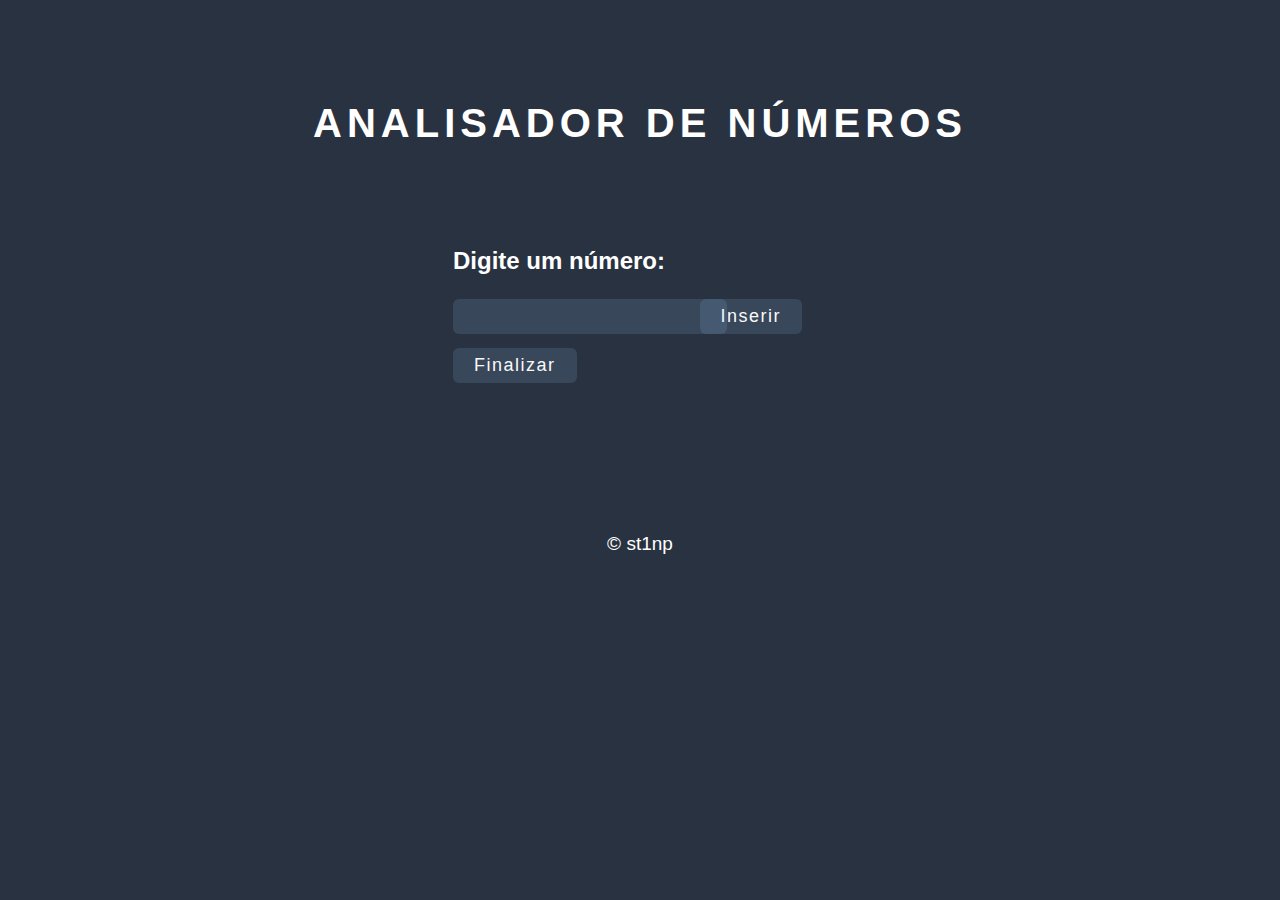
<file: index.html>
<!DOCTYPE html>
<html lang="pt-BR">

<head>
    <meta charset="UTF-8">
    <meta name="viewport" content="width=device-width, initial-scale=1.0">
    <title>Analisador de Numeros</title>
    <link rel="stylesheet" href="style.css">
</head>

<body>
    <header>
        <h1>
            ANALISADOR DE NÚMEROS
        </h1>
    </header>

    <section>
        <div id="d1">
            <h2>Digite um número:</h2>

            <input type="number" name="num" id="num" onblur="desfoco()" class="invisible">
            <input type="button" id="insert" value="Inserir" onclick="inserir()"> </br>
            <label for="num"></label>

        </div>

        <div id="d2">
        </div>
        <div id="d3">
            <input type="button" id="finalizar" value="Finalizar" onclick="finalizar()">
            <p id="res"></p>
        </div>
    </section>
    
    <footer>
        <p>&copy; st1np</p>
    </footer>

    <script src="script.js"></script>
</body>

</html>
</file>
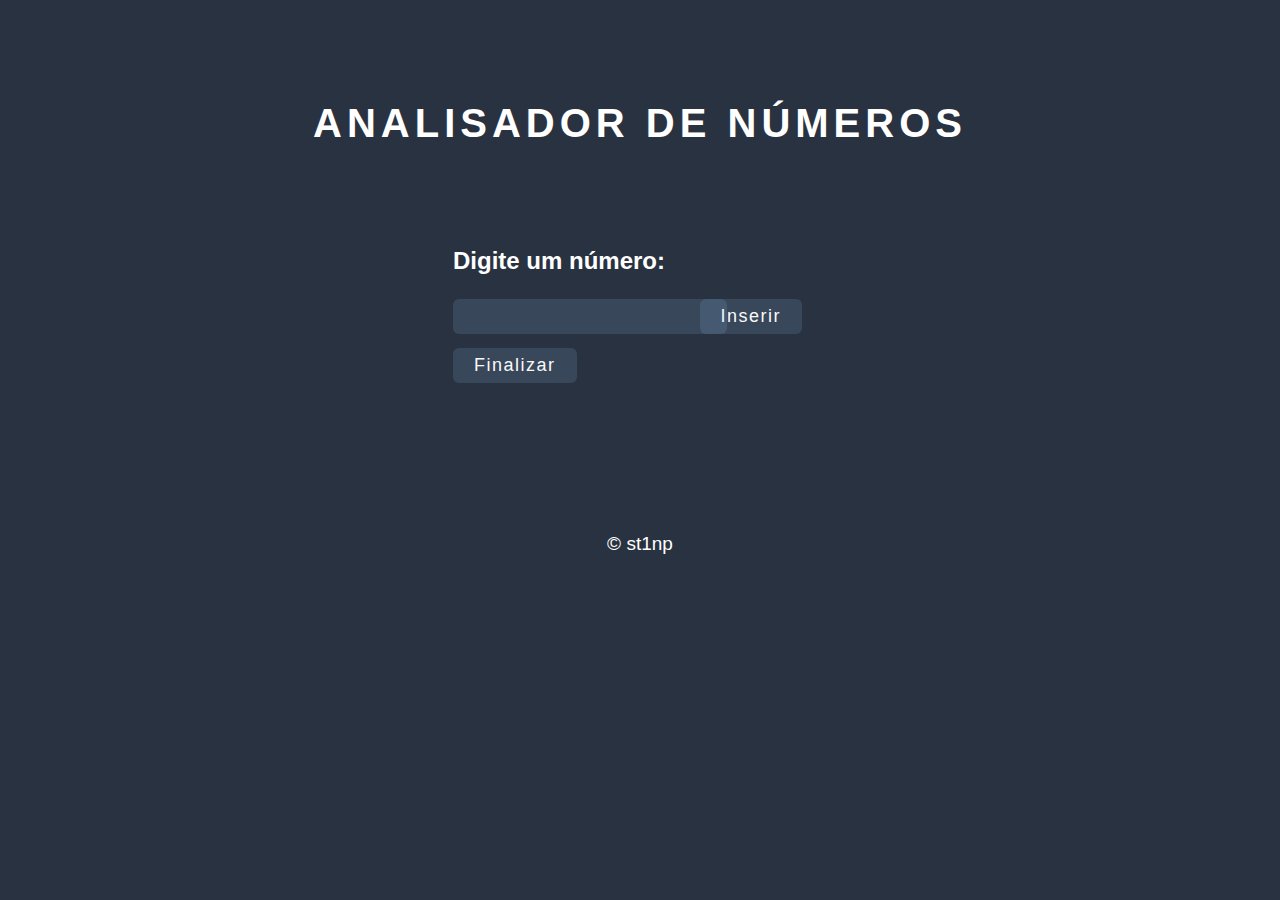
<file: main/analisador.html>
<!DOCTYPE html>
<html lang="pt-BR">

<head>
    <meta charset="UTF-8">
    <meta name="viewport" content="width=device-width, initial-scale=1.0">
    <title>Script</title>
    <link rel="stylesheet" href="style.css">
</head>

<body>
    <header>
        <h1>
            ANALISADOR DE NÚMEROS
        </h1>
    </header>

    <section>
        <div id="d1">
            <h3 id="h3" style="margin: 0px; margin-top: 100px; padding: 0px 0px 24px;">Digite um número:</h3>
            <input type="number" name="num" id="num" onblur="desfoco()" class="invisible">
            <input type="button" id="insert" value="Inserir" onclick="inserir()"> </br>
            <label for="num"></label>
        </div>
        <div id="d2">
        </div>
        <div id="d3">
            <input type="button" id="finalizar" value="Finalizar" onclick="finalizar()">
            <p id="res"></p>
        </div>
    </section>
    
    <footer>
        <p>&copy; st1np</p>
    </footer>

    <script src="script.js"></script>
</body>

</html>
</file>
<file: style.css>
@font-face {
    font-family:Avenir-Heavy;
    src:url(https://prod-static.disney-plus.net/eu-west-1/builds/0dbbdb5797cc274df6952863958f9afdbaa6cf27/src/common/assets/fonts/Avenir-Heavy-05.woff) 
    format("woff"),
    url(https://prod-static.disney-plus.net/eu-west-1/builds/0dbbdb5797cc274df6952863958f9afdbaa6cf27/src/common/assets/fonts/Avenir-Heavy-05.ttf) 
    format("truetype");font-weight:800
}
 
@font-face {
    font-family:Avenir-Black;
    src:url(https://prod-static.disney-plus.net/eu-west-1/builds/0dbbdb5797cc274df6952863958f9afdbaa6cf27/src/common/assets/fonts/Avenir-Black-03.woff) 
    format("woff"),url(https://prod-static.disney-plus.net/eu-west-1/builds/0dbbdb5797cc274df6952863958f9afdbaa6cf27/src/common/assets/fonts/Avenir-Black-03.ttf) 
    format("truetype");font-weight:400
}

@font-face {
    font-family:Avenir-Book;src:url(https://prod-static.disney-plus.net/eu-west-1/builds/0dbbdb5797cc274df6952863958f9afdbaa6cf27/src/common/assets/fonts/Avenir-Book-01.woff) format("woff"),url(https://prod-static.disney-plus.net/eu-west-1/builds/0dbbdb5797cc274df6952863958f9afdbaa6cf27/src/common/assets/fonts/Avenir-Book-01.ttf) format("truetype");font-weight:400
}

@font-face {
    font-family:Avenir-Light;src:url(https://prod-static.disney-plus.net/eu-west-1/builds/0dbbdb5797cc274df6952863958f9afdbaa6cf27/src/common/assets/fonts/Avenir-Light-07.woff) format("woff"),url(https://prod-static.disney-plus.net/eu-west-1/builds/0dbbdb5797cc274df6952863958f9afdbaa6cf27/src/common/assets/fonts/Avenir-Light-07.ttf) format("truetype");font-weight:300
}

@font-face {
    font-family:Avenir-Medium;src:url(https://prod-static.disney-plus.net/eu-west-1/builds/0dbbdb5797cc274df6952863958f9afdbaa6cf27/src/common/assets/fonts/Avenir-Medium-09.woff) format("woff"),url(https://prod-static.disney-plus.net/eu-west-1/builds/0dbbdb5797cc274df6952863958f9afdbaa6cf27/src/common/assets/fonts/Avenir-Medium-09.ttf) format("truetype");font-weight:400
}

@font-face {
    font-family:Avenir-Roman;src:url(https://prod-static.disney-plus.net/eu-west-1/builds/0dbbdb5797cc274df6952863958f9afdbaa6cf27/src/common/assets/fonts/Avenir-Roman-12.woff) format("woff"),url(https://prod-static.disney-plus.net/eu-west-1/builds/0dbbdb5797cc274df6952863958f9afdbaa6cf27/src/common/assets/fonts/Avenir-Roman-12.ttf) format("truetype");font-weight:400
}

/*TUDO*/
* { 
    box-sizing: border-box;
}

/*CORPO*/
body {  
    background-color: #0c1727e1; /*#98ceff*/ /*5e7e9b*/ /*486179*/ /*#384b5e*/ /*#0c1727e1*/
    -webkit-font-smoothing: antialiased;
    text-rendering: optimizeLegibility;
    font-size: 19px;
    font-family: Avenir-Roman,sans-serif;
    line-height: 1.17;
    color: rgb(255, 255, 255);
}

/*TITULO*/
h1 {      
    font-size: 40px;
    text-align: center;
    font-family: Avenir-Black,sans-serif;
    margin-top: 2.5em;
    letter-spacing: 5px;
}

/*CONTAINER*/
section {       
    max-width: 374px;   
    margin: 32px auto;
    overflow: visible;
    width: 100%;
    z-index: 1;
    display: block;
}

/*SUBTITULO*/
h2 {      
    font-family: Avenir-Heavy, sans-serif;
    font-size: 24px;
    font-stretch: normal;
    font-style: normal;
    letter-spacing: normal;



    /**/
    margin: 0px; 
    margin-top: 100px; 
    padding: 0px 0px 24px;
}

 /*ESTILIZACAO TODOS INPUT*/
input {      
    font-family: Avenir-Light, sans-serif;
    font-size: 18px;
    color:rgb(249, 249, 249);
    background-color: #99ceff23; /*BBFFFF */
    border-radius: 6px;
    padding: 4px;
    padding-left: 20px;
    padding-right: 20px; 
    letter-spacing: 1.5px;
    border: 1px solid transparent;
    outline: none;
    height: 35px;
}

/*ESTILIZACAO BOTAO INSERIR*/
#insert {     
    margin-left: 13.7em;
    margin-bottom: 7px;
}

/*ESTILIZACAO CAMPO NUM*/
#num {    
    position: absolute;
}

/*ESTILIZACAO RESULTADO*/
#res {    
    font-family: Avenir-Light,sans-serif;
    font-size: 17.5px;
}

/*ESTILIZACAO SELECT*/
select {  
    font-size: 15px;
    background-color: #99ceff23;
    overflow:scroll;
    overflow-x: hidden;
    width: 92.5%;
    outline: none;
    border: none;
    color: rgb(255, 255, 255);
    margin-top: 18px; 
    margin-bottom: 18px;
    
}

/*ESTILIZACAO SCROLLBAR */
::-webkit-scrollbar-track { 
    background-color: #99ceff23;
}

/*ESTILIZACAO SCROLLBAR */
::-webkit-scrollbar {   
    width: 6px;
    background: #99ceff23;
}

 /*ESTILIZACAO SCROLLBAR */
::-webkit-scrollbar-thumb {
    background: #9dd0ff4f;
}

 /*MENSAGEM DE ERRO*/
label {    
    font-family: Avenir-Light, sans-serif;
    font-weight: 100;
    font-size: 15px;
    color: #ff554c;
}

/*BOTAO FINALIZAR*/
#finalizar {   
    margin-top: 7px;
}

/*OPCOES*/ 
#option {       
    font-family: Avenir-Light, sans-serif;
    font-size: 15px;
}

/*SE O CAMPO DE INSERIR NUMERO ESTIVER FOCADO/ ATIVO FAZ ISSO*/
#num:focus, #num:active { 
    border: 0.1px solid rgb(249, 249, 249, 0.3); transition: border 0.25s ease;
}

/*SE O MOUSE ESTIVER EM CIMA DO INSERIR FAZ ISSO*/
#insert:hover { 
    background-color: #9dd0ff4f; transition: background 0.15s ease-in-out 0s;
}

/* SE O MOUSE NAO ESTIVER EM CIMA DO INSERIR FAZ ISSO*/    
#insert:not(:hover) { 
    background-color: #99ceff23; transition: background 0.15s ease-in-out 0s;
}

/*SE O MOUSE ESTIVER EM CIMA DO FINALIZAR FAZ ISSO*/
#finalizar:hover { 
        background-color: #9dd0ff4f; transition: background 0.15s ease-in-out 0s;
}
    
/* SE O MOUSE NAO ESTIVER EM CIMA DO FINALIZAR FAZ ISSO*/
#finalizar:not(:hover) { 
        background-color: #99ceff23; transition: background 0.15s ease-in-out 0s;
}

footer {
    margin-top: 150px;
    text-align: center;
    font-family: Avenir-Light, sans-serif;
}

/*TIRA SETINHA DE COLOCARN NUMERO*/
input[type=number]::-webkit-inner-spin-button, input[type=number]::-webkit-outer-spin-button { 
        -webkit-appearance: none;
        margin: 0;
}

/*BORDA VERDE*/
.green {
    transition: border 0.1s;    
    border: 1px solid #06D6A0;
    outline: none;
}

/*BORDA VERMELGA*/
.red {
    transition: border 0.1s;            
    border: 1px solid #ff554c;
    outline: none;
}

/*BORDA VERMELHA SEM TRANSICAO E COM MENSAGEM DE ERRO*/
.redalert {         
    border: 1px solid #ff554c;
    outline: none;
}

/*BORDA INVISIVEL*/
.invisible {        
    transition: border 0.1s;
    border: 1px solid transparent;
    outline: none;
}
</file>
<file: main/style.css>
body {  /*CORPO*/
    background-color: #0c1727e1; /*#98ceff*/ /*5e7e9b*/ /*486179*/ /*#384b5e*/ /*#0c1727e1*/
    -webkit-font-smoothing: antialiased;
    text-rendering: optimizeLegibility;
    font-size: 19px;
    font-family: Avenir-Roman,sans-serif;
    line-height: 1.17;
    color: rgb(255, 255, 255);
}

* { /*TUDO*/
    box-sizing: border-box;
}

h3 {      /*SUBTITULO*/
    font-family: Avenir-Heavy, sans-serif;
    font-size: 24px;
    font-stretch: normal;
    font-style: normal;
    letter-spacing: normal;
}
h1 {      /*TITULO*/
    font-size: 40px;
    text-align: center;
    font-family: Avenir-Black,sans-serif;
    margin-top: 2.5em;
    letter-spacing: 5px;
}

section {       /*CONTAINER*/
    max-width: 374px;   
    margin: 32px auto;
    overflow: visible;
    width: 100%;
    z-index: 1;
    display: block;
}

input {       /*ESTILIZACAO TODOS INPUT*/
    font-family: Avenir-Light, sans-serif;
    font-size: 18px;
    color:rgb(249, 249, 249);
    background-color: #99ceff23; /*BBFFFF */
    border-radius: 6px;
    padding: 4px;
    padding-left: 20px;
    padding-right: 20px; 
    letter-spacing: 1.5px;
    border: 1px solid transparent;
    outline: none;
    height: 35px;
}

#insert {     /*ESTILIZACAO BOTAO INSERIR*/
    margin-left: 13.7em;
    margin-bottom: 7px;
}

#num {    /*ESTILIZACAO CAMPO NUM*/
    position: absolute;
}

#res {    /*ESTILIZACAO RESULTADO*/
    font-family: Avenir-Light,sans-serif;
    font-size: 17.5px;
}

select {  /*ESTILIZACAO SELECT*/
    font-size: 15px;
    background-color: #99ceff23;
    overflow:scroll;
    overflow-x: hidden;
    width: 92.5%;
    outline: none;
    border: none;
    color: rgb(255, 255, 255);
    margin-top: 18px; 
    margin-bottom: 18px;
    
}
::-webkit-scrollbar-track { /*ESTILIZACAO SCROLLBAR */
    background-color: #99ceff23;
}
::-webkit-scrollbar {   /*ESTILIZACAO SCROLLBAR */
    width: 6px;
    background: #99ceff23;
}
::-webkit-scrollbar-thumb { /*ESTILIZACAO SCROLLBAR */
    background: #9dd0ff4f;
}

label {     /*MENSAGEM DE ERRO*/
    font-family: Avenir-Light, sans-serif;
    font-weight: 100;
    font-size: 15px;
    color: #ff554c;
}

#finalizar {   /*BOTAO FINALIZAR*/
    margin-top: 7px;
}

#option {       /*OPCOES*/ 
    font-family: Avenir-Light, sans-serif;
    font-size: 15px;
}

#num:focus, #num:active { /*SE O CAMPO DE INSERIR NUMERO ESTIVER FOCADO/ ATIVO FAZ ISSO*/
    border: 0.1px solid rgb(249, 249, 249, 0.3); transition: border 0.25s ease;}

#insert:hover { /*SE O MOUSE ESTIVER EM CIMA DO INSERIR FAZ ISSO*/
    background-color: #9dd0ff4f; transition: background 0.15s ease-in-out 0s;}

#insert:not(:hover) { /* SE O MOUSE NAO ESTIVER EM CIMA DO INSERIR FAZ ISSO*/
    background-color: #99ceff23; transition: background 0.15s ease-in-out 0s;}

#finalizar:hover { /*SE O MOUSE ESTIVER EM CIMA DO FINALIZAR FAZ ISSO*/
        background-color: #9dd0ff4f; transition: background 0.15s ease-in-out 0s;}
    
#finalizar:not(:hover) { /* SE O MOUSE NAO ESTIVER EM CIMA DO FINALIZAR FAZ ISSO*/
        background-color: #99ceff23; transition: background 0.15s ease-in-out 0s;}

footer {
    margin-top: 150px;
    text-align: center;
    font-family: Avenir-Light, sans-serif;
}

input[type=number]::-webkit-inner-spin-button, input[type=number]::-webkit-outer-spin-button { /*TIRA SETINHA DE COLOCARN NUMERO*/
        -webkit-appearance: none;
        margin: 0;
    }

@font-face {
    font-family:Avenir-Heavy;src:url(https://prod-static.disney-plus.net/eu-west-1/builds/0dbbdb5797cc274df6952863958f9afdbaa6cf27/src/common/assets/fonts/Avenir-Heavy-05.woff) format("woff"),url(https://prod-static.disney-plus.net/eu-west-1/builds/0dbbdb5797cc274df6952863958f9afdbaa6cf27/src/common/assets/fonts/Avenir-Heavy-05.ttf) format("truetype");font-weight:800
}
 
@font-face {
    font-family:Avenir-Black;src:url(https://prod-static.disney-plus.net/eu-west-1/builds/0dbbdb5797cc274df6952863958f9afdbaa6cf27/src/common/assets/fonts/Avenir-Black-03.woff) format("woff"),url(https://prod-static.disney-plus.net/eu-west-1/builds/0dbbdb5797cc274df6952863958f9afdbaa6cf27/src/common/assets/fonts/Avenir-Black-03.ttf) format("truetype");font-weight:400
}

@font-face {
    font-family:Avenir-Book;src:url(https://prod-static.disney-plus.net/eu-west-1/builds/0dbbdb5797cc274df6952863958f9afdbaa6cf27/src/common/assets/fonts/Avenir-Book-01.woff) format("woff"),url(https://prod-static.disney-plus.net/eu-west-1/builds/0dbbdb5797cc274df6952863958f9afdbaa6cf27/src/common/assets/fonts/Avenir-Book-01.ttf) format("truetype");font-weight:400
}

@font-face {
    font-family:Avenir-Light;src:url(https://prod-static.disney-plus.net/eu-west-1/builds/0dbbdb5797cc274df6952863958f9afdbaa6cf27/src/common/assets/fonts/Avenir-Light-07.woff) format("woff"),url(https://prod-static.disney-plus.net/eu-west-1/builds/0dbbdb5797cc274df6952863958f9afdbaa6cf27/src/common/assets/fonts/Avenir-Light-07.ttf) format("truetype");font-weight:300
}

@font-face {
    font-family:Avenir-Medium;src:url(https://prod-static.disney-plus.net/eu-west-1/builds/0dbbdb5797cc274df6952863958f9afdbaa6cf27/src/common/assets/fonts/Avenir-Medium-09.woff) format("woff"),url(https://prod-static.disney-plus.net/eu-west-1/builds/0dbbdb5797cc274df6952863958f9afdbaa6cf27/src/common/assets/fonts/Avenir-Medium-09.ttf) format("truetype");font-weight:400
}

@font-face {
    font-family:Avenir-Roman;src:url(https://prod-static.disney-plus.net/eu-west-1/builds/0dbbdb5797cc274df6952863958f9afdbaa6cf27/src/common/assets/fonts/Avenir-Roman-12.woff) format("woff"),url(https://prod-static.disney-plus.net/eu-west-1/builds/0dbbdb5797cc274df6952863958f9afdbaa6cf27/src/common/assets/fonts/Avenir-Roman-12.ttf) format("truetype");font-weight:400
}

.green {
    transition: border 0.1s;    /*BORDA VERDE*/
    border: 1px solid #06D6A0;
    outline: none;
}

.red {
    transition: border 0.1s;            /*BORDA VERMELGA*/
    border: 1px solid #ff554c;
    outline: none;
}

.redalert {         /*BORDA VERMELHA SEM TRANSICAO E COM MENSAGEM DE ERRO*/
    border: 1px solid #ff554c;
    outline: none;
}

.invisible {        /*BORDA INVISIVEL*/
    transition: border 0.1s;
    border: 1px solid transparent;
    outline: none;
}
</file>
